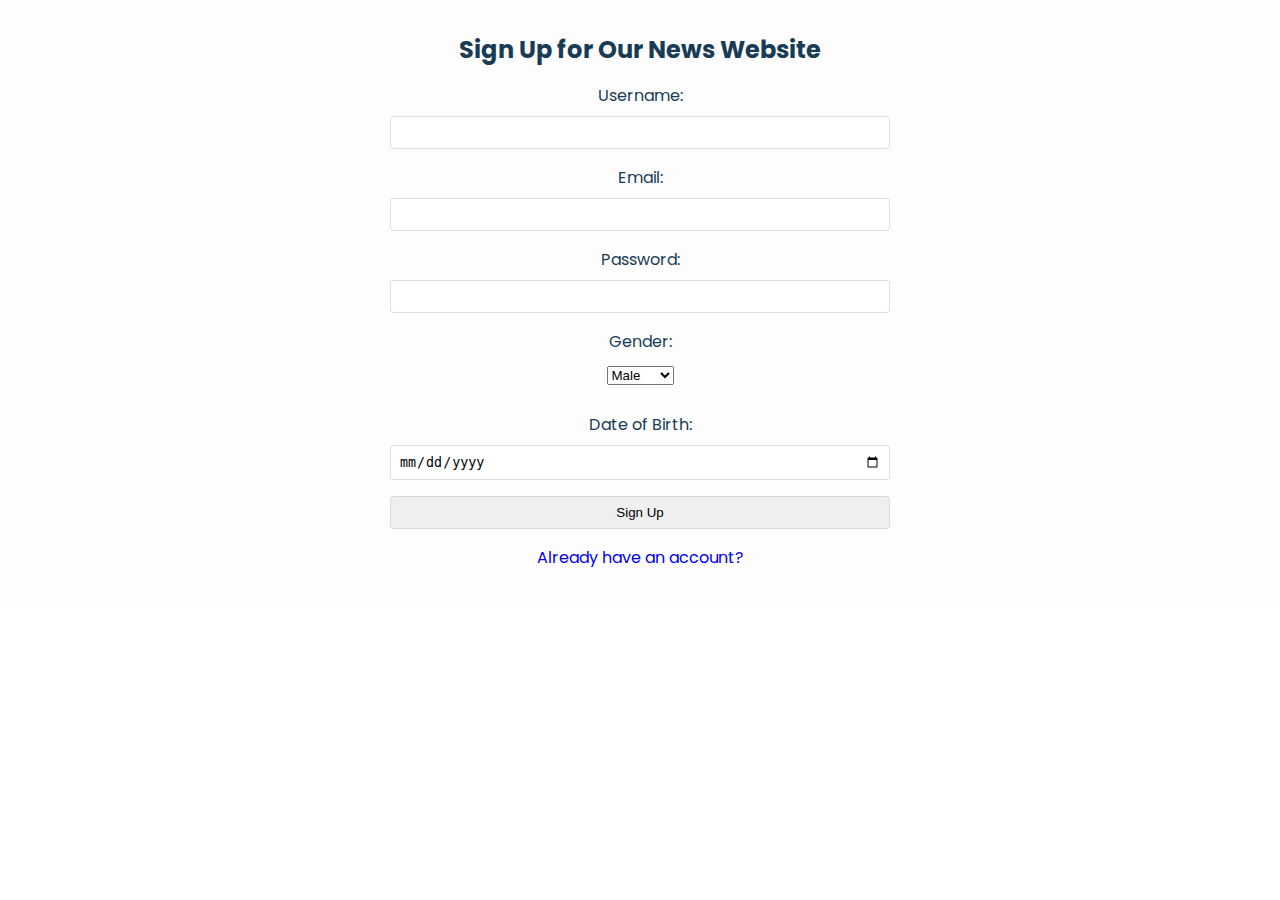
<file: client/index.html>
<!DOCTYPE html>
<html lang="en">
<head>

<meta charset="UTF-8">
<meta name="viewport" content="width=device-width, initial-scale=1.0">
<link rel="stylesheet" href="./style.css">
<title>News Website Sign Up</title>
<style>

    #Signup-section{
        padding: 2rem;
        background-color: #f9f9f94f;
        text-align: center;
    }
    #Signup-section h2 {
            margin-bottom: 1rem;
    }
    #signup-form {
            max-width: 500px;
            margin: 0 auto;
    }
    #signup-form label {
            display: block;
            margin-bottom: 0.5rem;
        }

        #signup-form input,
        #signup-form textarea {
            width: 100%;
            padding: 0.5rem;
            margin-bottom: 1rem;
            border: 1px solid #cccccc9d;
            border-radius: 4px;
        }

        #signup-form textarea {
            resize: vertical;
        }

        #signup-form button {
            background-color: #333;
            color: #ffffffa0;
            border: none;
            padding: 0.75rem 1rem;
            border-radius: 4px;
            cursor: pointer;
        }

        #signup-form button:hover {
            background-color: #555;}
    
</style>
</head>
<body>


    <section id="Signup-section">
    
      <h2>Sign Up for Our News Website</h2>
      <form id="signup-form" action="#" method="post">

          <label for="username">Username:</label>
          <input type="text" id="username" name="username" required>

          <label for="email">Email:</label>
          <input type="email" id="email" name="email" required>

          <label for="password">Password:</label>
          <input type="password" id="password" name="password" required>

          <label for="gender">Gender:</label>
          <select id="gender" name="gender">
            <option value="male">Male</option>
            <option value="female">Female</option>
            <option value="other">Other</option>
          </select>
          <br>
          <br>
        
        
          <label for="dob">Date of Birth:</label>
          <input type="date" id="dob" name="dob" required>
        
          
        
          <input type="button" value="Sign Up" id="signupButton" >
          <a href="./login.html">Already have an  account?</a>
      </form>
    
</section>

    <script src="./signup.js"></script>
  </body>
</html>
</file>
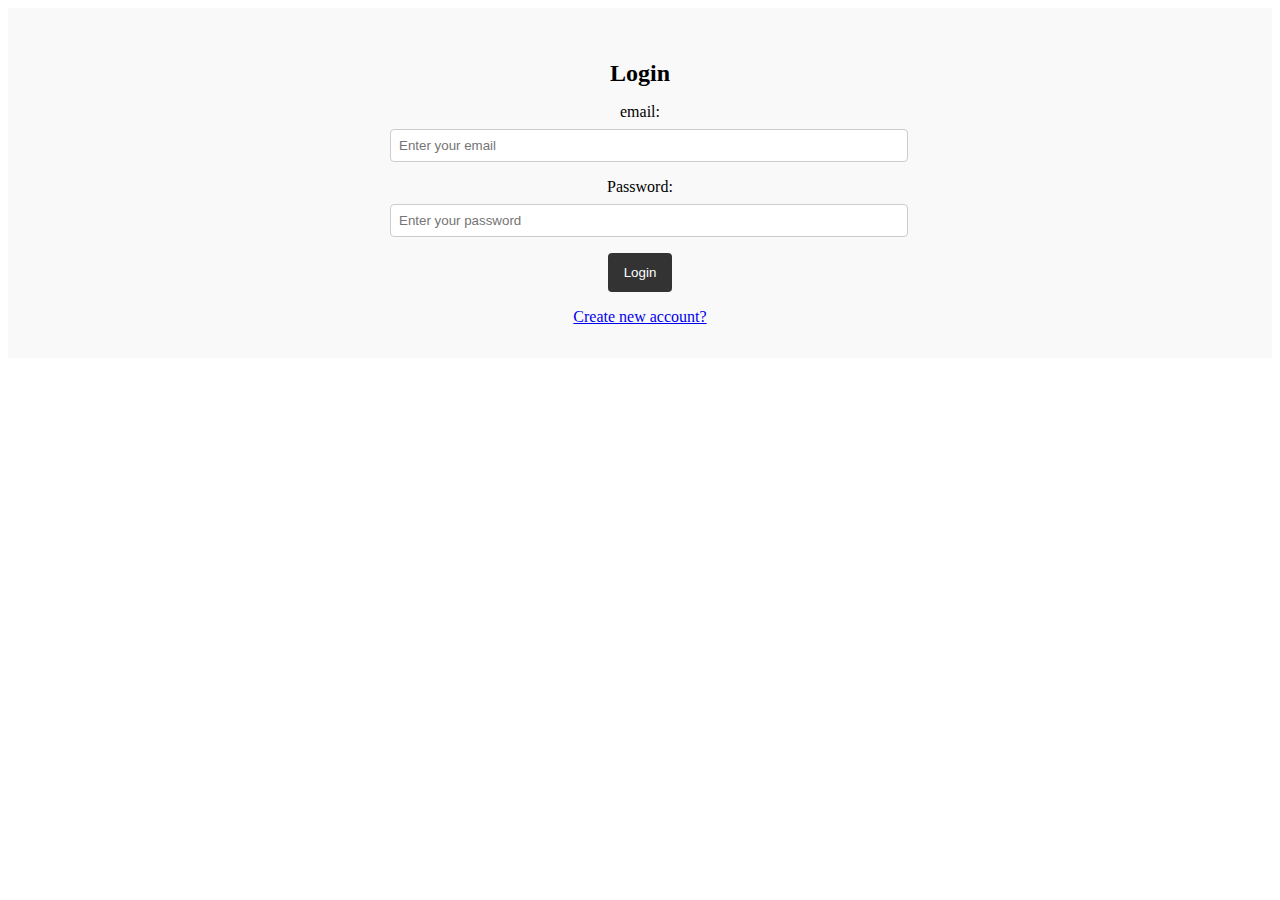
<file: client/login.html>
<!DOCTYPE html>
<html lang="en">
<head>
    <meta charset="UTF-8">
    <meta name="viewport" content="width=device-width, initial-scale=1.0">
    <!-- <link rel="stylesheet" href="styles.css"> -->
    <style>
        #login-section{
        padding: 2rem;
        background-color: #f9f9f9;
        text-align: center;
    }
    #login-section h2 {
            margin-bottom: 1rem;
    }
    #login-form {
            max-width: 500px;
            margin: 0 auto;
    }
    #login-form label {
            display: block;
            margin-bottom: 0.5rem;
        }

        #login-form input,
        #login-form textarea {
            width: 100%;
            padding: 0.5rem;
            margin-bottom: 1rem;
            border: 1px solid #ccc;
            border-radius: 4px;
        }

        #login-form textarea {
            resize: vertical;
        }

        #login-form button {
            background-color: #333;
            color: #fff;
            border: none;
            padding: 0.75rem 1rem;
            border-radius: 4px;
            cursor: pointer;
        }

        #login-form button:hover {
            background-color: #555;}
    
    </style>
    <title>Login Page</title>
</head>
<body>

    <section id="login-section">
        <h2>Login</h2>
        <form id="login-form">
            <label for="email">email:</label>
            <input type="text" id="email" name="email" placeholder="Enter your email" required>
            
            <label for="password">Password:</label>
            <input type="password" id="password" name="password" placeholder="Enter your password" required>
            
            <button type="button" id="loginButton">Login</button>
           
            <p id="messages"></p>
            <a href="./index.html">Create new account?</a>
        </form>
    </section>



    
    <script src="./login.js"></script>
    
</body>
</html>
</file>
<file: client/style.css>
@import url("https://fonts.googleapis.com/css2?family=Poppins:wght@500&family=Roboto:wght@500&display=swap");

* {
    padding: 0;
    margin: 0;
    box-sizing: border-box;
}

:root {
    --primary-text-color: #183b56;
    --secondary-text-color: #577592;
    --accent-color: #2294ed;
    --accent-color-dark: #1d69a3;
}

body {
    font-family: "Poppins", sans-serif;
    color: var(--primary-text-color);
}

p {
    font-family: "Roboto", sans-serif;
    color: var(--secondary-text-color);
    line-height: 1.4rem;
}

a {
    text-decoration: none;
}

ul {
    list-style: none;
}

.flex {
    display: flex;
    align-items: center;
}

.container {
    max-width: 1180px;
    margin-inline: auto;
    overflow: hidden;
}

nav {
    background-color: #f3faff;
    box-shadow: 0 0 4px #bbd0e2;
    position: fixed;
    top: 0;
    z-index: 99;
    left: 0;
    right: 0;
}

.main-nav {
    justify-content: space-between;
    padding-block: 8px;
}

.company-logo img {
    width: 120px;
}

.nav-links ul {
    gap: 16px;
}

.hover-link {
    cursor: pointer;
}

.hover-link:hover {
    color: var(--secondary-text-color);
}

.hover-link:active {
    color: red;
}

.nav-item.active {
    color: var(--accent-color);
}

.search-bar {
    height: 32px;
    gap: 8px;
}

.news-input {
    width: 200px;
    height: 100%;
    padding-inline: 12px;
    border-radius: 4px;
    border: 2px solid #bbd0e2;
    font-family: "Roboto", sans-serif;
}

.search-button {
    background-color: var(--accent-color);
    color: white;
    padding: 8px 24px;
    border: none;
    border-radius: 4px;
    cursor: pointer;
    font-family: "Roboto", sans-serif;
}

.search-button:hover {
    background-color: var(--accent-color-dark);
}

main {
    padding-block: 20px;
    margin-top: 80px;
}

.cards-container {
    justify-content: space-between;
    flex-wrap: wrap;
    row-gap: 20px;
    align-items: start;
    transition: o.5s;
}

.card {
    width: 360px;
    min-height: 400px;
    box-shadow: 0 0 4px #d4ecff;
    border-radius: 4px;
    cursor: pointer;
    background-color: #fff;
    overflow: hidden;
    transition: all 0.3s ease;
}

.card:hover {
    box-shadow: 1px 1px 8px #d4ecff;
    background-color: white;
    transform: scale(1.1);
    background-color: rgba(255, 255, 255, 0.4);
}

.card-header img {
    width: 100%;
    height: 180px;
    object-fit: cover;
}

.card-content {
    padding: 12px;
}

.news-source {
    margin-block: 12px;
}
</file>
